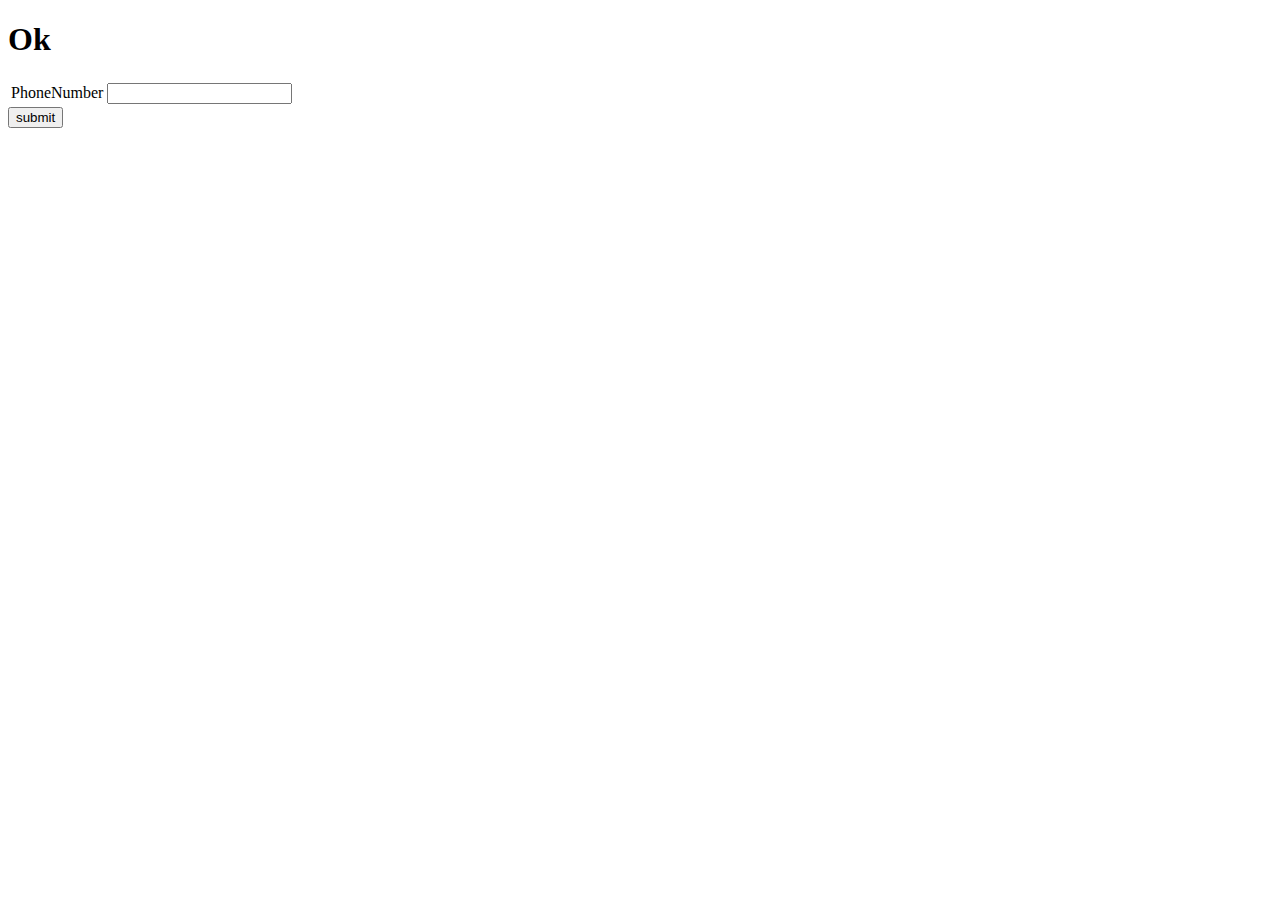
<file: src/main/webapp/WEB-INF/views/index.html>
<!DOCTYPE html>
<html xmlns:th="http://www.thymeleaf.org">
<head>
    <title>Input PhoneNumber</title>
    <link rel="stylesheet" th:href="@{css/style.css}">
</head>
<head th:replace="/layout :: head">
<body>
<h1>Ok</h1>
<form th:action="@{/number}" th:object="${phoneNumber}"
      method="POST">
    <table>
        <tr>
            <td>PhoneNumber</td>
            <td><input type="text" th:field="*{number}"/></td>
            <td><span style="color: red" th:if="${#fields.hasErrors('number')}" th:errors="*{number}"></span></td>
        </tr>
    </table>
    <button type="submit">submit</button>
</form>
<footer th:replace="/layout :: footer">

</footer>
</body>
</html>
</file>
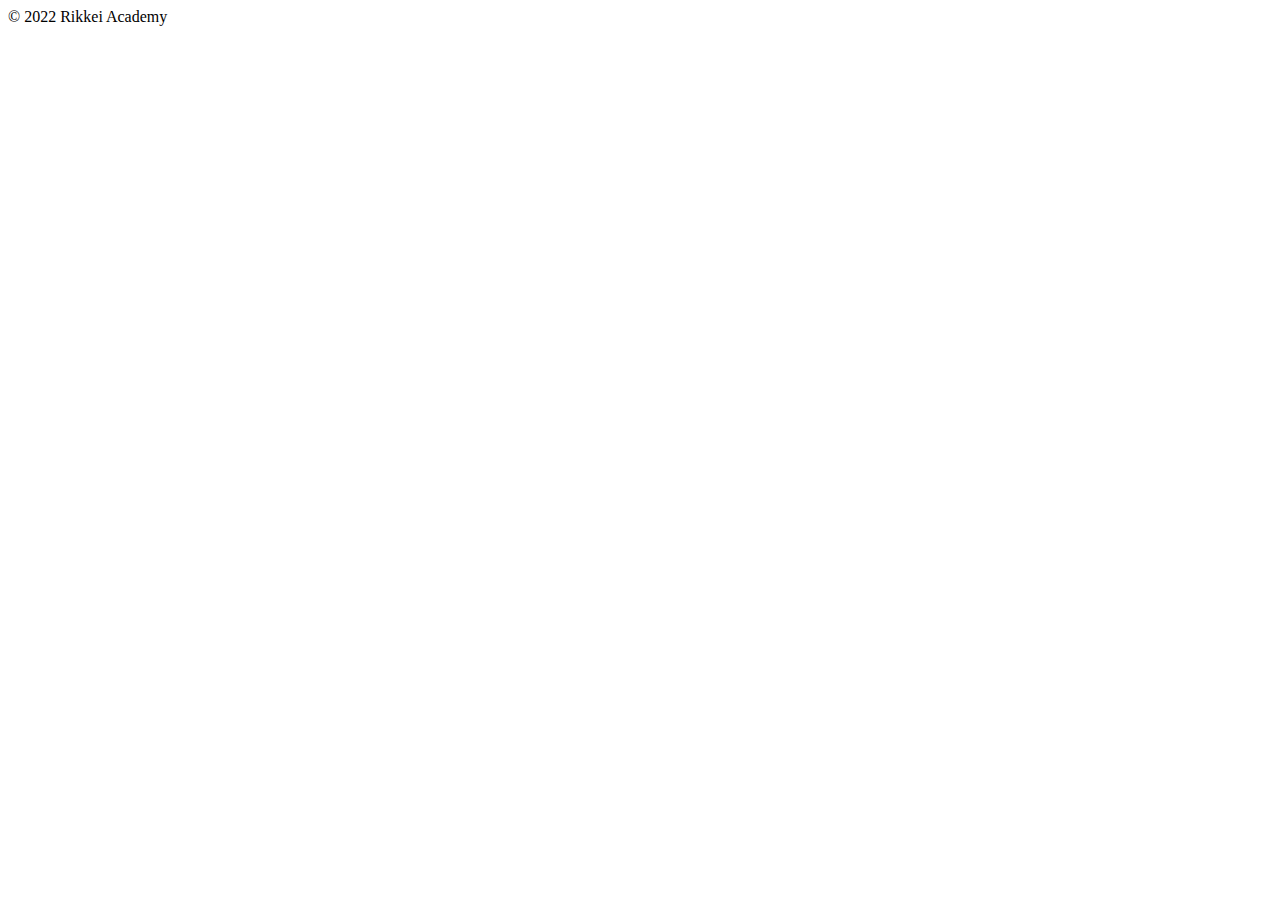
<file: src/main/webapp/WEB-INF/views/layout.html>
<!DOCTYPE html>
<html xmlns:th="http://www.thymeleaf.org">
<head th:fragment="head">
    <meta charset="utf-8" />
    <meta http-equiv="X-UA-Compatible" content="IE=edge" />
    <meta name="viewport" content="width=device-width, initial-scale=1" />
    <title>Layout</title>
    <style type="text/css">
        /*h3{background-color: blue; color: white; padding: 10px 0 10px 20px;}*/
        /*footer{margin: 10px 0;}*/

        /*#products {*/
        /*    font-family: "Trebuchet MS", Arial, Helvetica, sans-serif;*/
        /*    border-collapse: collapse;*/
        /*    width: 100%;*/
        /*}*/
        /*#products td, #products th {*/
        /*    border: 1px solid #ddd;*/
        /*    padding: 8px;*/
        /*}*/
        /*#products tr:nth-child(even){background-color: #f2f2f2;}*/
        /*#products tr:hover {background-color: #ddd;}*/
        /*#products th {*/
        /*    padding-top: 12px;*/
        /*    padding-bottom: 12px;*/
        /*    text-align: left;*/
        /*    background-color: #4CAF50;*/
        /*    color: white;*/
        /*}*/
        /*input[type=text],input[type=email]{*/
        /*    width: 100%;*/
        /*    padding: 12px 0px;*/
        /*    margin: 8px 0;*/
        /*    display: inline-block;*/
        /*    border: 1px solid #ccc;*/
        /*    border-radius: 4px;*/
        /*    box-sizing: border-box;*/
        /*}*/
        /*input[type=submit] {*/
        /*    width: 300px;*/
        /*    background-color: #4CAF50;*/
        /*    color: white;*/
        /*    padding: 14px 20px;*/
        /*    margin: 8px 0;*/
        /*    border: none;*/
        /*    border-radius: 4px;*/
        /*    cursor: pointer;*/
        /*    text-align: center;*/
        /*}*/
        /*input[type=submit]:hover {*/
        /*    background-color: #45a049;*/
        /*}*/
        /*#form {*/
        /*    width: 500px;*/
        /*    border-radius: 5px;*/
        /*    background-color: #f2f2f2;*/
        /*    padding: 20px;*/
        /*}*/
        /*.notify span{font-size: 15px; color: blue;}*/
    </style>
</head>
<body>
<header th:fragment="header">

</header>
</body>
<footer th:fragment="footer">
    &copy; 2022 Rikkei Academy
</footer>
</html>
</file>
